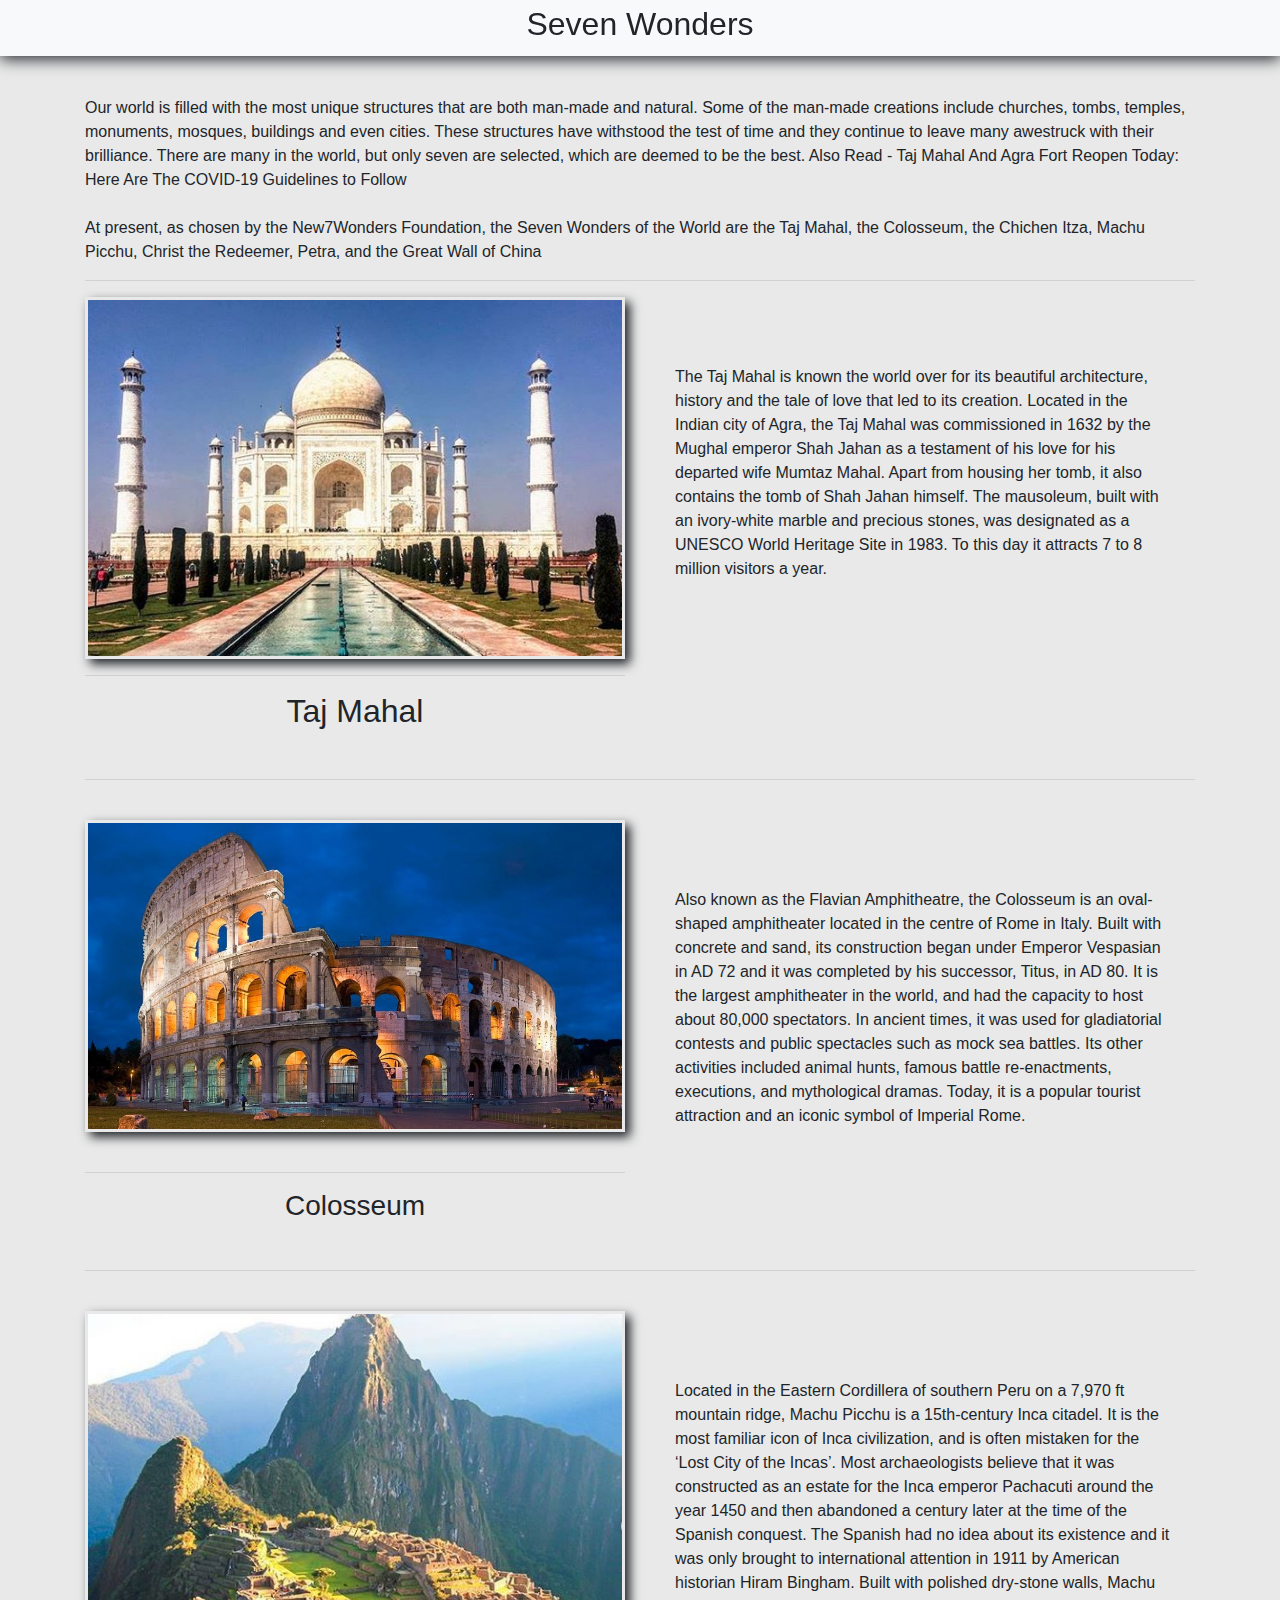
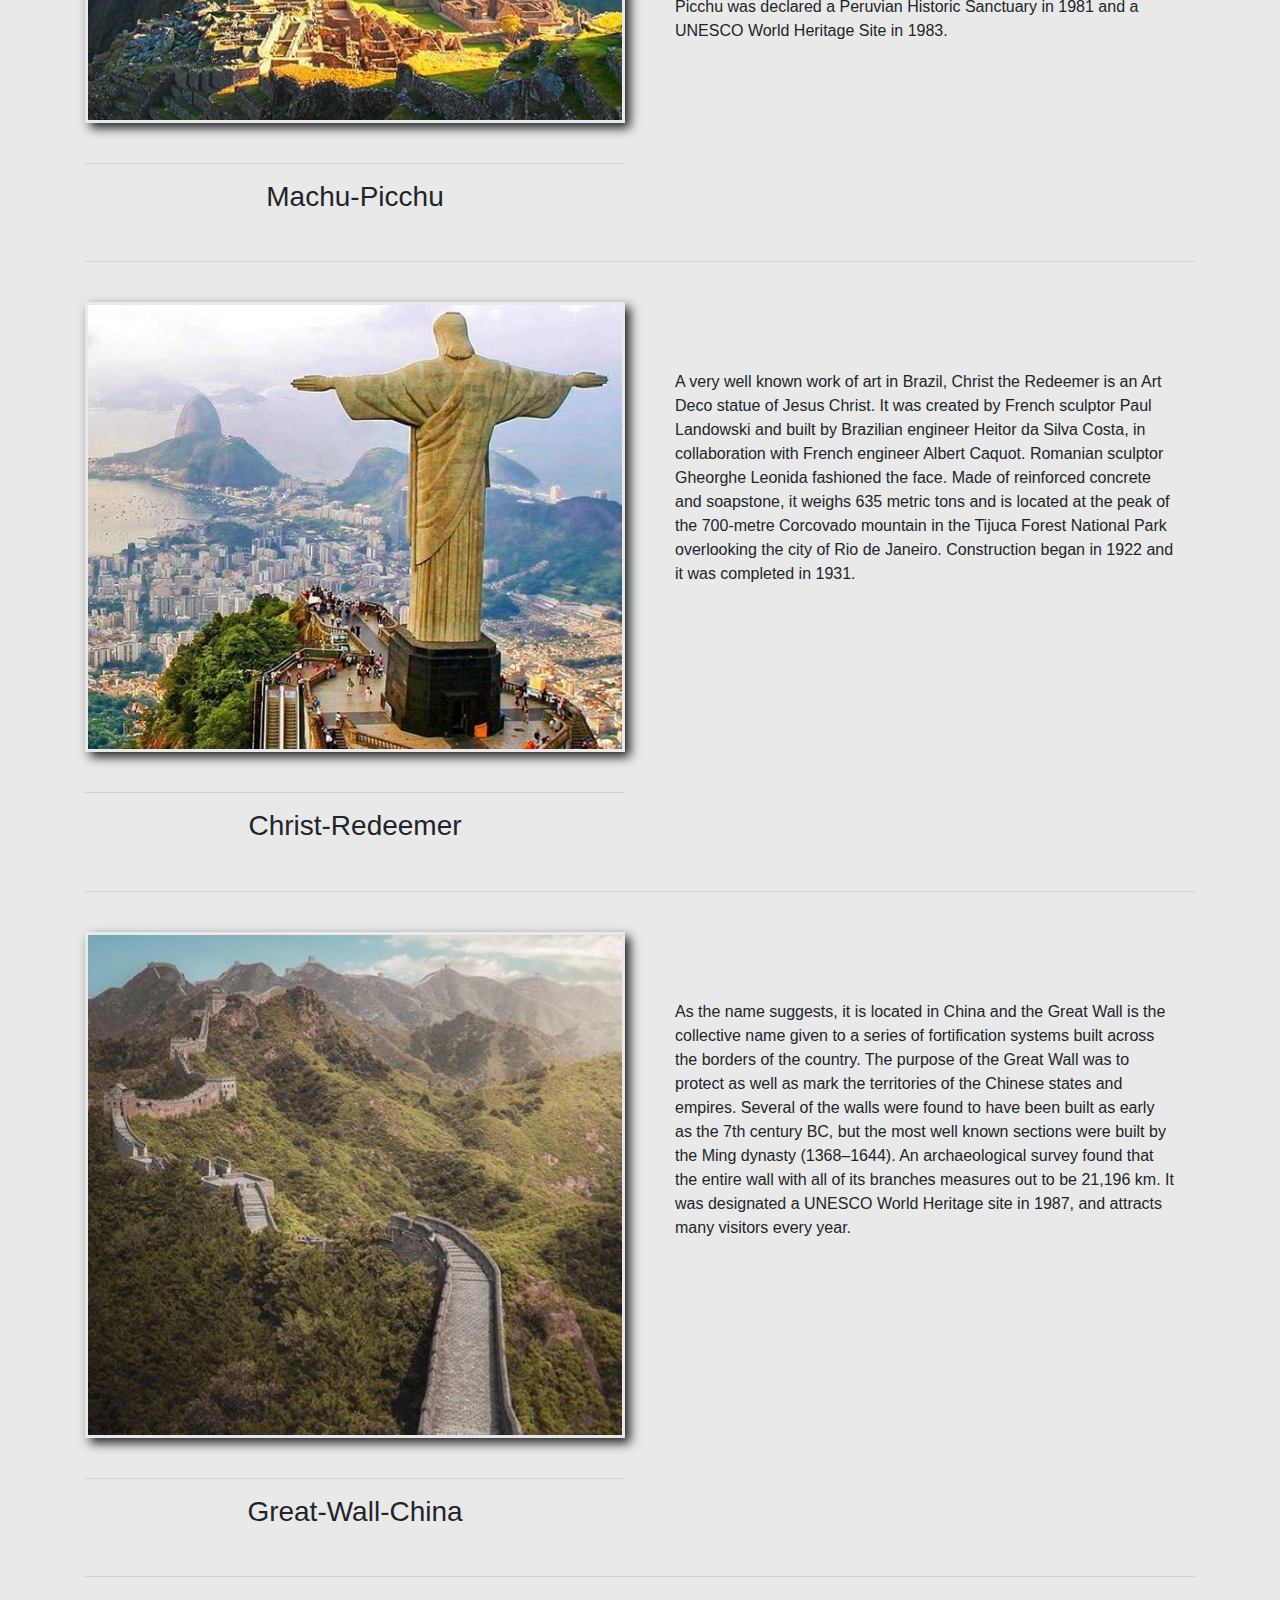
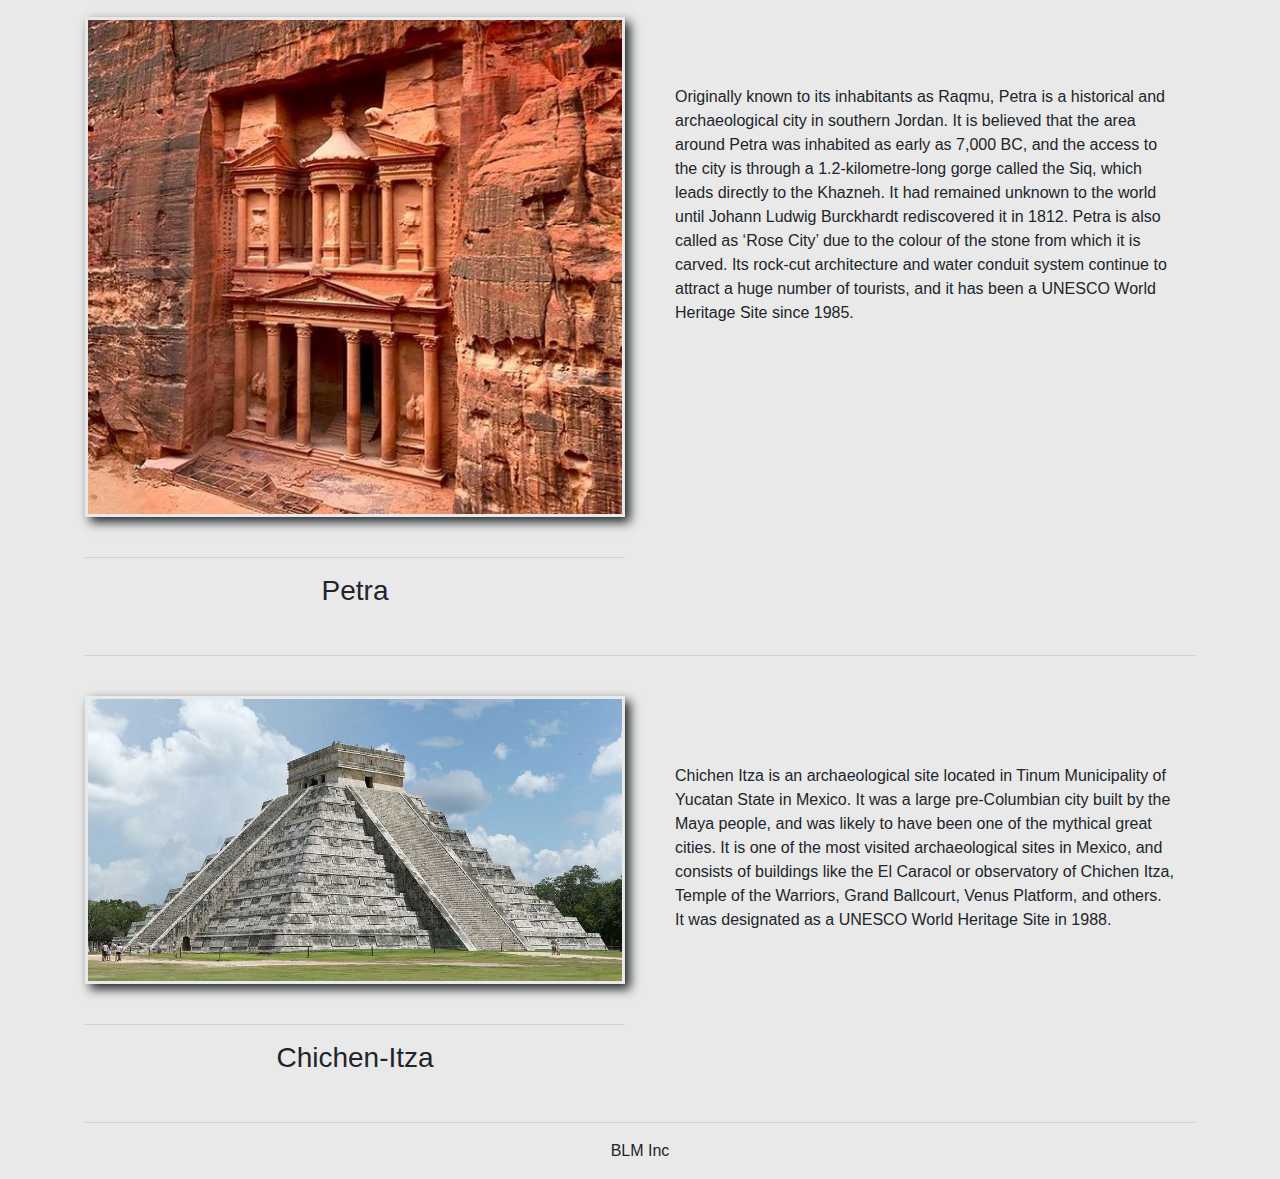
<file: 7-Wonders/index.html>
<!DOCTYPE html>
<html lang="en">
<head>
    <meta charset="UTF-8">
    <meta name="viewport" content="width=device-width, initial-scale=1.0">
    <title>Document</title>
    <link rel="stylesheet" href="7-Wonders.css" >
    <link rel="stylesheet" href="https://maxcdn.bootstrapcdn.com/bootstrap/4.0.0/css/bootstrap.min.css" integrity="sha384-Gn5384xqQ1aoWXA+058RXPxPg6fy4IWvTNh0E263XmFcJlSAwiGgFAW/dAiS6JXm" crossorigin="anonymous">
</head>
<body style="background-color: #e9e9e9;">
<nav class="navbar-nav bg-light fixed-top" style="padding:5px;" >
    <div style="text-align:center;" >
    <h2 class="heading_nav" >Seven Wonders</h2> 
    </div>
</nav>
<br><br>
<div class="container">

    <br><br>
    <div>
        <p>
            Our world is filled with the most unique structures that are both man-made and natural. Some of the man-made creations include churches, tombs, temples, monuments, mosques, buildings and even cities. These structures have withstood the test of time and they continue to leave many awestruck with their brilliance. There are many in the world, but only seven are selected, which are deemed to be the best. Also Read - Taj Mahal And Agra Fort Reopen Today: Here Are The COVID-19 Guidelines to Follow
<br><br>
            At present, as chosen by the New7Wonders Foundation, the Seven Wonders of the World are the Taj Mahal, the Colosseum, the Chichen Itza, Machu Picchu, Christ the Redeemer, Petra, and the Great Wall of China
<br><hr>
        </p>
    </div>
    <div class="row" >
        <div class="col-sm-6" >
            <div id="div2" >
                <img src="Taj.jpg" width="100%" >
            </div>
            
            <hr>
            <div style="text-align: center;">
                <h2 class="heading_nav">Taj Mahal</h2>
            </div>
        </div>
        <div class="col-sm-6">
            <div id="p1">
                    <p style="overflow:inherit;">
<br><br>
                        The Taj Mahal is known the world over for its beautiful architecture, history and the tale of love that led to its creation. Located in the Indian city of Agra, the Taj Mahal was commissioned in 1632 by the Mughal emperor Shah Jahan as a testament of his love for his departed wife Mumtaz Mahal. Apart from housing her tomb, it also contains the tomb of Shah Jahan himself. The mausoleum, built with an ivory-white marble and precious stones, was designated as a UNESCO World Heritage Site in 1983. To this day it attracts 7 to 8 million visitors a year.
                    </p>
            </div>
        </div>
    </div>
<br><hr><br>
<div class="row" >
    <div class="col-sm-6" >
        <div >
        <div id="div2" >
            <img src="Colosseum.jpg" width="100%" >
        </div>
    </div>
        <br>
        <hr>
        <div style="text-align: center;">
            <h3 class="heading_nav">Colosseum</h3>
        </div>
    </div>
    <div class="col-sm-6">
        <div id="p1" >
                <p style="overflow:inherit;" class="heading_nav">
                    <br><br>Also known as the Flavian Amphitheatre, the Colosseum is an oval-shaped amphitheater located in the centre of Rome in Italy. Built with concrete and sand, its construction began under Emperor Vespasian in AD 72 and it was completed by his successor, Titus, in AD 80. It is the largest amphitheater in the world, and had the capacity to host about 80,000 spectators. In ancient times, it was used for gladiatorial contests and public spectacles such as mock sea battles. Its other activities included animal hunts, famous battle re-enactments, executions, and mythological dramas. Today, it is a popular tourist attraction and an iconic symbol of Imperial Rome.
                </p>
        </div>
    </div>
</div>

<br><hr><br>
<div class="row" >
    <div class="col-sm-6" >
        <div >
        <div id="div2" >
            <img src="Machu-Picchu.jpg" width="100%" >
        </div>
    </div>
        <br>
        <hr>
        <div style="text-align: center;">
            <h3 class="heading_nav">Machu-Picchu</h3>
        </div>
    </div>
    <div class="col-sm-6">
        <div id="p1" >
                <p style="overflow:inherit;" class="heading_nav">
                    <br><br>Located in the Eastern Cordillera of southern Peru on a 7,970 ft mountain ridge, Machu Picchu is a 15th-century Inca citadel. It is the most familiar icon of Inca civilization, and is often mistaken for the ‘Lost City of the Incas’. Most archaeologists believe that it was constructed as an estate for the Inca emperor Pachacuti around the year 1450 and then abandoned a century later at the time of the Spanish conquest. The Spanish had no idea about its existence and it was only brought to international attention in 1911 by American historian Hiram Bingham. Built with polished dry-stone walls, Machu Picchu was declared a Peruvian Historic Sanctuary in 1981 and a UNESCO World Heritage Site in 1983.                </p>
        </div>
    </div>
</div>


<br><hr><br>
<div class="row" >
    <div class="col-sm-6" >
        <div >
        <div id="div2" >
            <img src="Christ-Redeemer.jpg" width="100%" >
        </div>
    </div>
        <br>
        <hr>
        <div style="text-align: center;">
            <h3 class="heading_nav">Christ-Redeemer</h3>
        </div>
    </div>
    <div class="col-sm-6">
        <div id="p1" >
                <p style="overflow:inherit;" class="heading_nav">
                    <br><br>A very well known work of art in Brazil, Christ the Redeemer is an Art Deco statue of Jesus Christ. It was created by French sculptor Paul Landowski and built by Brazilian engineer Heitor da Silva Costa, in collaboration with French engineer Albert Caquot. Romanian sculptor Gheorghe Leonida fashioned the face. Made of reinforced concrete and soapstone, it weighs 635 metric tons and is located at the peak of the 700-metre Corcovado mountain in the Tijuca Forest National Park overlooking the city of Rio de Janeiro. Construction began in 1922 and it was completed in 1931.        </div>
                </p>
                </div>
</div>


<br><hr><br>
<div class="row" >
    <div class="col-sm-6" >
        <div >
        <div id="div2" >
            <img src="Great-Wall-China.jpg" width="100%" >
        </div>
    </div>
        <br>
        <hr>
        <div style="text-align: center;">
            <h3 class="heading_nav">Great-Wall-China</h3>
        </div>
    </div>
    <div class="col-sm-6">
        <div id="p1" >
                <p style="overflow:inherit;" class="heading_nav">
                    <br><br>As the name suggests, it is located in China and the Great Wall is the collective name given to a series of fortification systems built across the borders of the country. The purpose of the Great Wall was to protect as well as mark the territories of the Chinese states and empires. Several of the walls were found to have been built as early as the 7th century BC, but the most well known sections were built by the Ming dynasty (1368–1644). An archaeological survey found that the entire wall with all of its branches measures out to be 21,196 km. It was designated a UNESCO World Heritage site in 1987, and attracts many visitors every year.
                                </p>
                </div>
</div>

</div>

<br><hr><br>
<div class="row" >
    <div class="col-sm-6" >
        <div >
        <div id="div2" >
            <img src="Petra.jpg" width="100%" >
        </div>
    </div>
        <br>
        <hr>
        <div style="text-align: center;">
            <h3 class="heading_nav">Petra</h3>
        </div>
    </div>
    <div class="col-sm-6">
        <div id="p1" >
                <p style="overflow:inherit;" class="heading_nav">
                    <br><br>Originally known to its inhabitants as Raqmu, Petra is a historical and archaeological city in southern Jordan. It is believed that the area around Petra was inhabited as early as 7,000 BC, and the access to the city is through a 1.2-kilometre-long gorge called the Siq, which leads directly to the Khazneh. It had remained unknown to the world until Johann Ludwig Burckhardt rediscovered it in 1812. Petra is also called as ‘Rose City’ due to the colour of the stone from which it is carved. Its rock-cut architecture and water conduit system continue to attract a huge number of tourists, and it has been a UNESCO World Heritage Site since 1985.
                                </p>
                </div>
</div>

</div>


<br><hr><br>
<div class="row" >
    <div class="col-sm-6" >
        <div >
        <div id="div2" >
            <img src="Chichen-Itza.jpg" width="100%" >
        </div>
    </div>
        <br>
        <hr>
        <div style="text-align: center;">
            <h3 class="heading_nav">Chichen-Itza</h3>
        </div>
    </div>
    <div class="col-sm-6">
        <div id="p1" >
                <p style="overflow:inherit;" class="heading_nav">
                    <br><br>Chichen Itza is an archaeological site located in Tinum Municipality of Yucatan State in Mexico. It was a large pre-Columbian city built by the Maya people, and was likely to have been one of the mythical great cities. It is one of the most visited archaeological sites in Mexico, and consists of buildings like the El Caracol or observatory of Chichen Itza, Temple of the Warriors, Grand Ballcourt, Venus Platform, and others. It was designated as a UNESCO World Heritage Site in 1988.
                                </p>
                </div>
</div>
</div>
<br>
<hr>
<div style="text-align: center;" class="heading_nav">
    <p>BLM Inc</p>
</div>
    <script src="https://code.jquery.com/jquery-3.2.1.slim.min.js" integrity="sha384-KJ3o2DKtIkvYIK3UENzmM7KCkRr/rE9/Qpg6aAZGJwFDMVNA/GpGFF93hXpG5KkN" crossorigin="anonymous"></script>
    <script src="https://cdnjs.cloudflare.com/ajax/libs/popper.js/1.12.9/umd/popper.min.js" integrity="sha384-ApNbgh9B+Y1QKtv3Rn7W3mgPxhU9K/ScQsAP7hUibX39j7fakFPskvXusvfa0b4Q" crossorigin="anonymous"></script>
    <script src="https://maxcdn.bootstrapcdn.com/bootstrap/4.0.0/js/bootstrap.min.js" integrity="sha384-JZR6Spejh4U02d8jOt6vLEHfe/JQGiRRSQQxSfFWpi1MquVdAyjUar5+76PVCmYl" crossorigin="anonymous"></script>
</body>

</html>
</file>
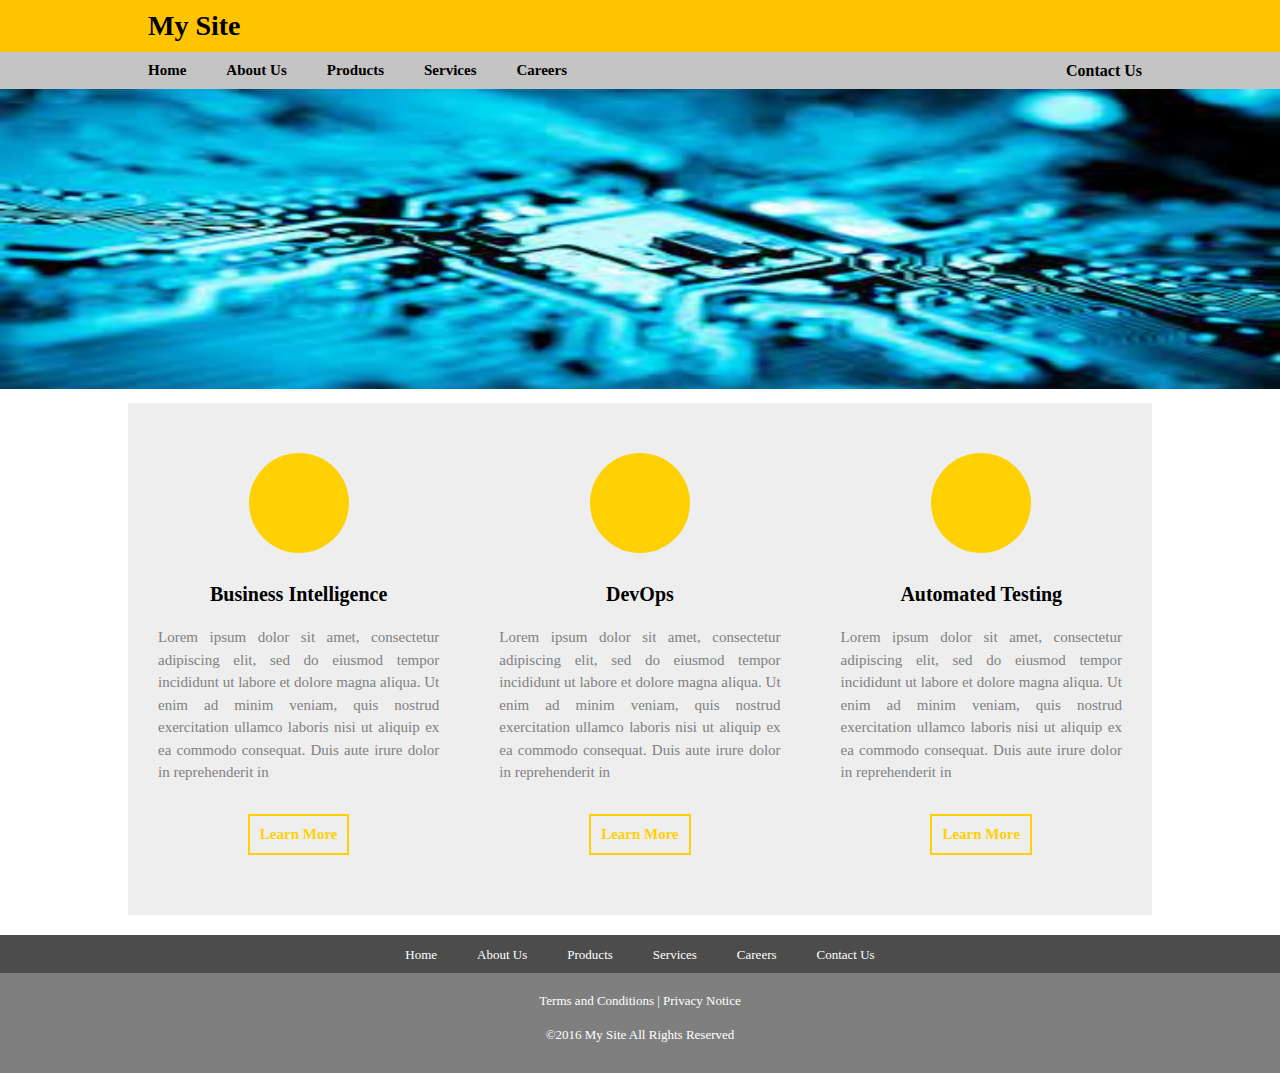
<file: dummy-UI-2/index.html>
<!DOCTYPE html>
<html lang="en">

<head>
    <meta charset="UTF-8">
    <meta name="description" content="Free Web tutorials">
    <meta name="keywords" content="HTML, CSS, JavaScript">
    <meta name="author" content="John Doe">
    <meta name="viewport" content="width=device-width, initial-scale=1.0">
    <link rel="stylesheet" href="https://pro.fontawesome.com/releases/v5.10.0/css/all.css"
        integrity="sha384-AYmEC3Yw5cVb3ZcuHtOA93w35dYTsvhLPVnYs9eStHfGJvOvKxVfELGroGkvsg+p" crossorigin="anonymous" />
    <link rel="icon" href="http://programz-exchange.epizy.com/pictures/logo.png" type="image/icon type">
    <link rel="stylesheet" href="css/index.css">
    <title>Dummy UI 2</title>
</head>

<body>
    <header>
        <div class="main_header">
            <div class="main_content">
                <div class="main_title">
                    <h1><a href="#"><span class="fas fa-project-diagram"></span>My Site</a></h1>
                </div>
                <div class="main_icons">
                    <a href="#"><span class="fab fa-facebook-square"></span></a>
                    <a href="#"><span class="fab fa-linkedin"></span></a>
                    <a href="#"><span class="fab fa-twitter-square"></span></a>
                </div>
            </div>
        </div>
        <div class="sub_header">
            <div class="sub_content">
                <nav class="sub_options">
                    <ul>
                        <li><a href="#">Home</a></li>
                        <li><a href="#">About Us</a></li>
                        <li><a href="#">Products</a></li>
                        <li><a href="#">Services</a></li>
                        <li><a href="#">Careers</a></li>
                    </ul>
                </nav>
                <nav class="sub_contact">
                    <a href="tel:7893601589"><span>Contact Us</span></a>
                </nav>
            </div>
        </div>
    </header>
    <main>
        <div class="body_image">
            <figure>
                <img src="images/ele.jfif" alt="">
            </figure>
        </div>
        <div class="body_services">
            <div class="card">
                <div class="card_icon">
                    <span class="fas fa-chart-area"></span>
                </div>
                <div class="card_title">
                    <p>Business Intelligence</p>
                </div>
                <div class="card_description">
                    <p>Lorem ipsum dolor sit amet, consectetur adipiscing elit, sed do eiusmod tempor incididunt ut
                        labore et dolore magna aliqua. Ut enim ad minim veniam, quis nostrud exercitation ullamco
                        laboris nisi ut aliquip ex ea commodo consequat. Duis aute irure dolor in reprehenderit in
                    </p>
                </div>
                <div class="card_button">
                    <a href="#">Learn More</a>
                </div>
            </div>
            <div class="card">
                <div class="card_icon">
                    <span class="fas fa-cog"></span>
                </div>
                <div class="card_title">
                    <p>DevOps</p>
                </div>
                <div class="card_description">
                    <p>Lorem ipsum dolor sit amet, consectetur adipiscing elit, sed do eiusmod tempor incididunt ut
                        labore et dolore magna aliqua. Ut enim ad minim veniam, quis nostrud exercitation ullamco
                        laboris nisi ut aliquip ex ea commodo consequat. Duis aute irure dolor in reprehenderit in
                    </p>
                </div>
                <div class="card_button">
                    <a href="#">Learn More</a>
                </div>
            </div>
            <div class="card">
                <div class="card_icon">
                    <span class="fas fa-mouse-pointer"></span>
                </div>
                <div class="card_title">
                    <p>Automated Testing</p>
                </div>
                <div class="card_description">
                    <p>Lorem ipsum dolor sit amet, consectetur adipiscing elit, sed do eiusmod tempor incididunt ut
                        labore et dolore magna aliqua. Ut enim ad minim veniam, quis nostrud exercitation ullamco
                        laboris nisi ut aliquip ex ea commodo consequat. Duis aute irure dolor in reprehenderit in
                    </p>
                </div>
                <div class="card_button">
                    <a href="#">Learn More</a>
                </div>
            </div>
        </div>
    </main>
    <footer>
        <div class="footer_options">
            <ul>
                <li><a href="#">Home</a></li>
                <li><a href="#">About Us</a></li>
                <li><a href="#">Products</a></li>
                <li><a href="#">Services</a></li>
                <li><a href="#">Careers</a></li>
                <li><a href="#">Contact Us</a></li>
            </ul>
        </div>
        <div class="footer_copyrights">
            <p>Terms and Conditions  |  Privacy Notice</p>
            <br>
            <p>&copy;2016 My Site All Rights Reserved</p>
        </div>
    </footer>
</body>

</html>
</file>
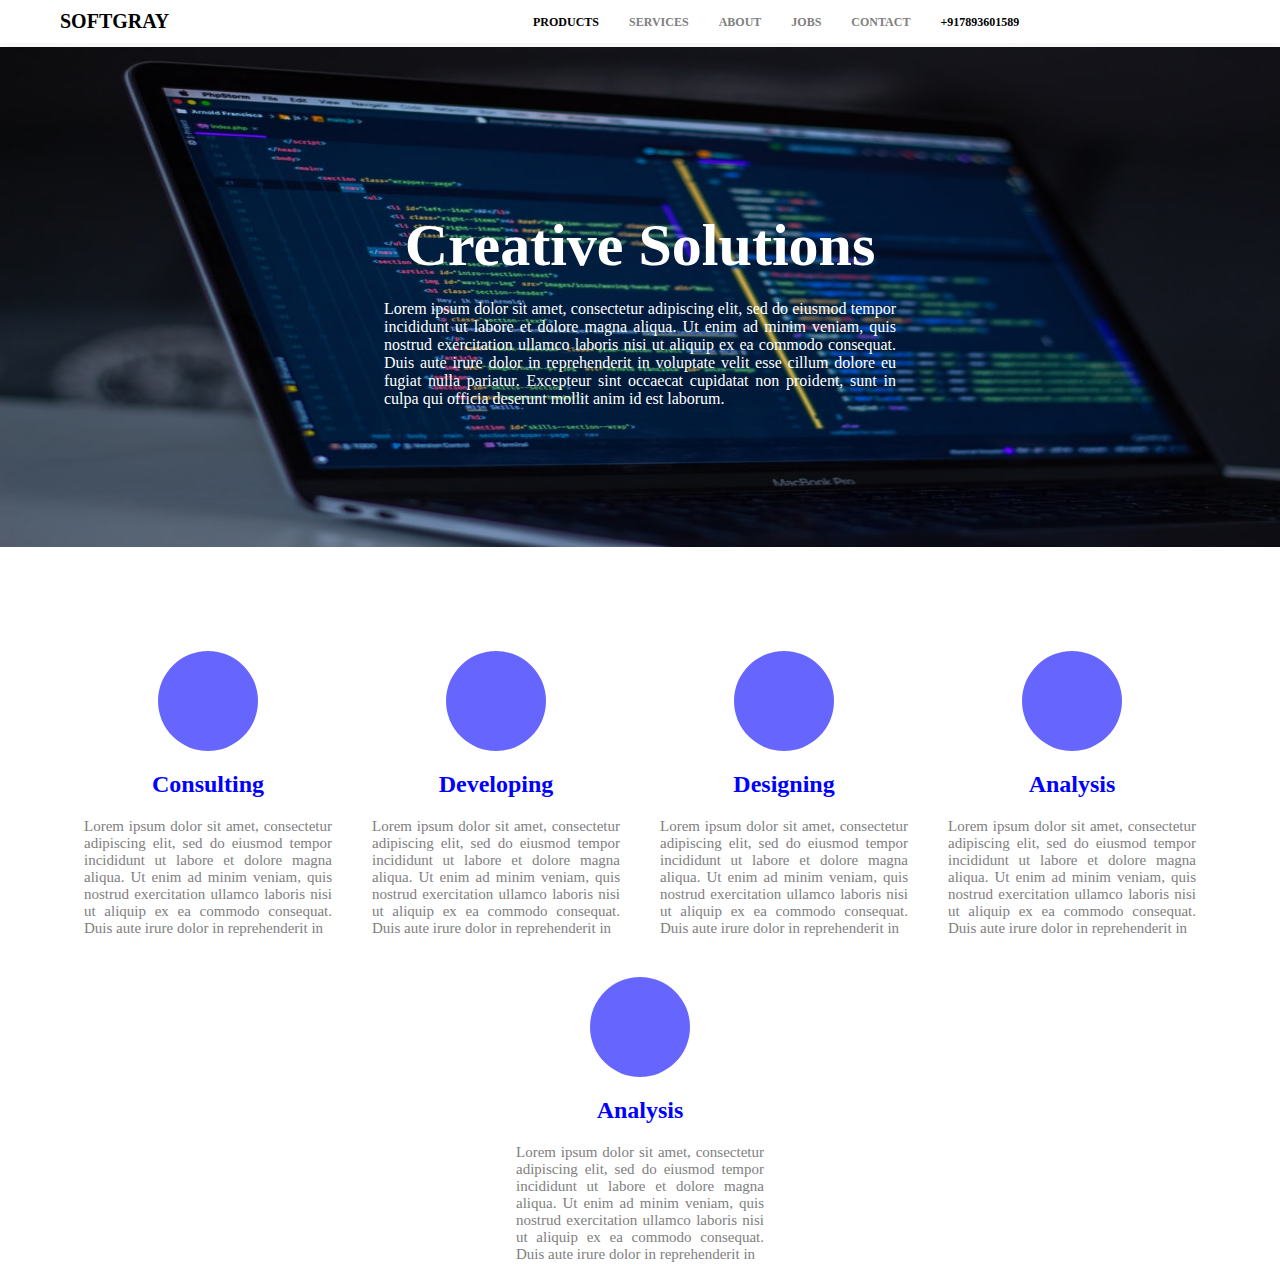
<file: dummy-UI/index.html>
<!DOCTYPE html>
<html lang="en">

<head>
    <meta charset="UTF-8">
    <meta name="description" content="Free Web tutorials">
    <meta name="keywords" content="HTML, CSS, JavaScript">
    <meta name="author" content="John Doe">
    <meta name="viewport" content="width=device-width, initial-scale=1.0">
    <link rel="stylesheet" href="https://pro.fontawesome.com/releases/v5.10.0/css/all.css"
        integrity="sha384-AYmEC3Yw5cVb3ZcuHtOA93w35dYTsvhLPVnYs9eStHfGJvOvKxVfELGroGkvsg+p" crossorigin="anonymous" />
    <link rel="icon" href="http://programz-exchange.epizy.com/pictures/logo.png" type="image/icon type">
    <link rel="stylesheet" href="css/index.css">
    <title>Dummy UI</title>
</head>

<body>
    <header>
        <div class="webPageTitle">
            <h3>SOFTGRAY</h3>
        </div>
        <nav>
            <ul>
                <li>PRODUCTS</li>
                <li>SERVICES</li>
                <li>ABOUT</li>
                <li>JOBS</li>
                <li>CONTACT</li>
                <li>+917893601589</li>
            </ul>
        </nav>
    </header>
    <main>
        <div class="mainImage">
            <img src="images/coding.jfif" alt="coding picture">
            <div class="imageContent">
                <h1>Creative Solutions</h3>
                    <p>Lorem ipsum dolor sit amet, consectetur adipiscing elit, sed do eiusmod tempor incididunt ut
                        labore et dolore magna aliqua. Ut enim ad minim veniam, quis nostrud exercitation ullamco
                        laboris nisi ut aliquip ex ea commodo consequat. Duis aute irure dolor in reprehenderit in
                        voluptate velit esse cillum dolore eu fugiat nulla pariatur. Excepteur sint occaecat cupidatat
                        non proident, sunt in culpa qui officia deserunt mollit anim id est laborum.
                    </p>
            </div>
        </div>
        <div class="content">
            <div class="card">
                <div class="logo">
                    <i class="far fa-comment-alt"></i>
                </div>
                <div class="title">
                    <h1>Consulting</h1>
                </div>
                <div class="description">
                    <p>Lorem ipsum dolor sit amet, consectetur adipiscing elit, sed do eiusmod tempor incididunt ut
                        labore et dolore magna aliqua. Ut enim ad minim veniam, quis nostrud exercitation ullamco
                        laboris nisi ut aliquip ex ea commodo consequat. Duis aute irure dolor in reprehenderit in
                    </p>
                </div>
            </div>
            <div class="card">
                <div class="logo">
                    <i class="fas fa-code"></i>
                </div>
                <div class="title">
                    <h1>Developing</h1>
                </div>
                <div class="description">
                    <p>Lorem ipsum dolor sit amet, consectetur adipiscing elit, sed do eiusmod tempor incididunt ut
                        labore et dolore magna aliqua. Ut enim ad minim veniam, quis nostrud exercitation ullamco
                        laboris nisi ut aliquip ex ea commodo consequat. Duis aute irure dolor in reprehenderit in
                    </p>
                </div>
            </div>
            <div class="card">
                <div class="logo">
                    <i class="fas fa-border-all"></i>
                </div>
                <div class="title">
                    <h1>Designing</h1>
                </div>
                <div class="description">
                    <p>Lorem ipsum dolor sit amet, consectetur adipiscing elit, sed do eiusmod tempor incididunt ut
                        labore et dolore magna aliqua. Ut enim ad minim veniam, quis nostrud exercitation ullamco
                        laboris nisi ut aliquip ex ea commodo consequat. Duis aute irure dolor in reprehenderit in
                    </p>
                </div>
            </div>
            <div class="card">
                <div class="logo">
                    <i class="fas fa-chart-line"></i>
                </div>
                <div class="title">
                    <h1>Analysis</h1>
                </div>
                <div class="description">
                    <p>Lorem ipsum dolor sit amet, consectetur adipiscing elit, sed do eiusmod tempor incididunt ut
                        labore et dolore magna aliqua. Ut enim ad minim veniam, quis nostrud exercitation ullamco
                        laboris nisi ut aliquip ex ea commodo consequat. Duis aute irure dolor in reprehenderit in
                    </p>
                </div>
            </div>
            <div class="card">
                <div class="logo">
                    <i class="fas fa-chart-line"></i>
                </div>
                <div class="title">
                    <h1>Analysis</h1>
                </div>
                <div class="description">
                    <p>Lorem ipsum dolor sit amet, consectetur adipiscing elit, sed do eiusmod tempor incididunt ut
                        labore et dolore magna aliqua. Ut enim ad minim veniam, quis nostrud exercitation ullamco
                        laboris nisi ut aliquip ex ea commodo consequat. Duis aute irure dolor in reprehenderit in
                    </p>
                </div>
            </div>
        </div>
    </main>
</body>

</html>
</file>
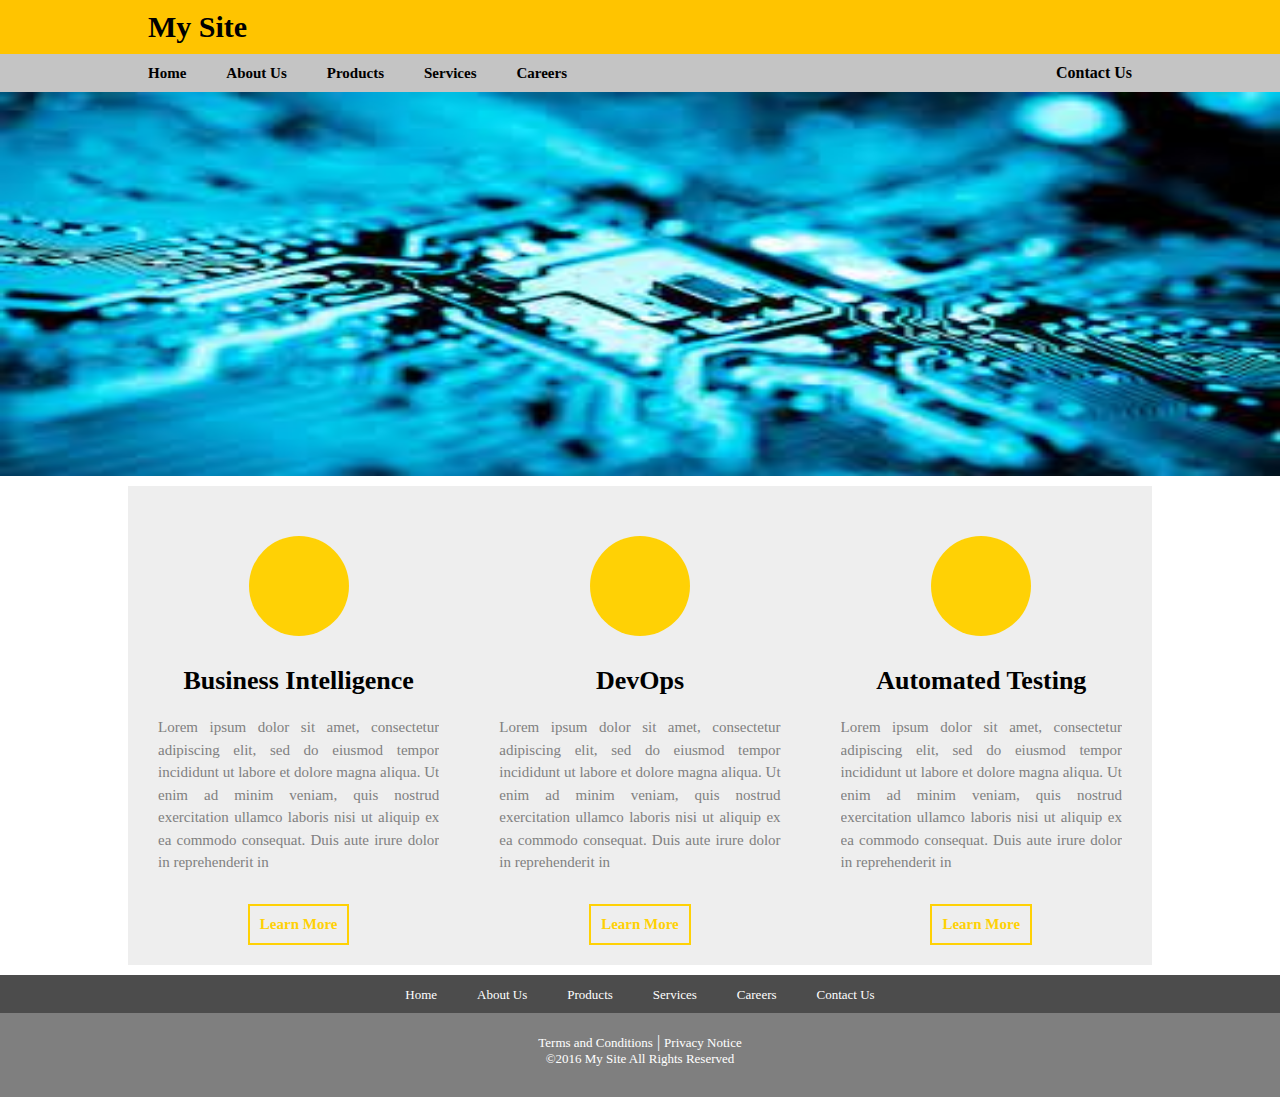
<file: poc-1-responsive/index.html>
<!DOCTYPE html>
<html lang="en">

<head>
    <meta charset="UTF-8">
    <meta name="description" content="Free Web tutorials">
    <meta name="keywords" content="HTML, CSS, JavaScript">
    <meta name="author" content="John Doe">
    <meta name="viewport" content="width=device-width, initial-scale=1.0">
    <link rel="stylesheet" href="https://pro.fontawesome.com/releases/v5.10.0/css/all.css"
        integrity="sha384-AYmEC3Yw5cVb3ZcuHtOA93w35dYTsvhLPVnYs9eStHfGJvOvKxVfELGroGkvsg+p" crossorigin="anonymous" />
    <link rel="icon" href="http://programz-exchange.epizy.com/pictures/logo.png" type="image/icon type">
    <link rel="stylesheet" href="css/reset.css">
    <link rel="stylesheet" href="css/index.css">
    <title>Dummy UI 2</title>
</head>

<body>
    <header>
        <div class="main_header">
            <div class="main_content">
                <div class="main_sidebar_icon">
                    <div></div>
                    <div></div>
                    <div></div>
                </div>
                <div class="main_title">
                    <h1><a href="#"><span class="fas fa-project-diagram"></span>My Site</a></h1>
                </div>
                <div class="main_icons">
                    <a href="#"><span class="fab fa-facebook-square"></span></a>
                    <a href="#"><span class="fab fa-linkedin"></span></a>
                    <a href="#"><span class="fab fa-twitter-square"></span></a>
                </div>
            </div>
        </div>
        <div class="sub_header sub_header_show">
            <div class="sub_content">
                <nav class="sub_options">
                    <ul>
                        <li><a href="#">Home</a></li>
                        <li><a href="#">About Us</a></li>
                        <li><a href="#">Products</a></li>
                        <li><a href="#">Services</a></li>
                        <li><a href="#">Careers</a></li>
                    </ul>
                </nav>
                <nav class="sub_contact">
                    <a href="tel:7893601589">Contact Us</a>
                </nav>
                <nav class="sub_icons">
                    <a href="#"><span class="fab fa-facebook-square"></span></a>
                    <a href="#"><span class="fab fa-linkedin"></span></a>
                    <a href="#"><span class="fab fa-twitter-square"></span></a>
                </nav>
            </div>
        </div>
    </header>
    <main>
        <div class="body_image">
            <figure>
                <img src="images/ele.jfif" alt="">
            </figure>
        </div>
        <div class="container">
            <div class="body_services">
                <div class="card">
                    <div class="card_icon">
                        <span class="fas fa-chart-area"></span>
                    </div>
                    <div class="card_title">
                        <h2>Business Intelligence</h2>
                    </div>
                    <div class="card_description">
                        <p>Lorem ipsum dolor sit amet, consectetur adipiscing elit, sed do eiusmod tempor incididunt ut
                            labore et dolore magna aliqua. Ut enim ad minim veniam, quis nostrud exercitation ullamco
                            laboris nisi ut aliquip ex ea commodo consequat. Duis aute irure dolor in reprehenderit in
                        </p>
                    </div>
                    <div class="card_button">
                        <a href="#">Learn More</a>
                    </div>
                </div>
                <div class="card">
                    <div class="card_icon">
                        <span class="fas fa-cog"></span>
                    </div>
                    <div class="card_title">
                        <h2>DevOps</h2>
                    </div>
                    <div class="card_description">
                        <p>Lorem ipsum dolor sit amet, consectetur adipiscing elit, sed do eiusmod tempor incididunt ut
                            labore et dolore magna aliqua. Ut enim ad minim veniam, quis nostrud exercitation ullamco
                            laboris nisi ut aliquip ex ea commodo consequat. Duis aute irure dolor in reprehenderit in
                        </p>
                    </div>
                    <div class="card_button">
                        <a href="#">Learn More</a>
                    </div>
                </div>
                <div class="card">
                    <div class="card_icon">
                        <span class="fas fa-mouse-pointer"></span>
                    </div>
                    <div class="card_title">
                        <h2>Automated Testing</h2>
                    </div>
                    <div class="card_description">
                        <p>Lorem ipsum dolor sit amet, consectetur adipiscing elit, sed do eiusmod tempor incididunt ut
                            labore et dolore magna aliqua. Ut enim ad minim veniam, quis nostrud exercitation ullamco
                            laboris nisi ut aliquip ex ea commodo consequat. Duis aute irure dolor in reprehenderit in
                        </p>
                    </div>
                    <div class="card_button">
                        <a href="#">Learn More</a>
                    </div>
                </div>
            </div>
        </div>
    </main>
    <footer>
        <div class="footer_options">
            <ul>
                <li><a href="#">Home</a></li>
                <li><a href="#">About Us</a></li>
                <li><a href="#">Products</a></li>
                <li><a href="#">Services</a></li>
                <li><a href="#">Careers</a></li>
                <li><a href="#">Contact Us</a></li>
            </ul>
        </div>
        <div class="footer_copyrights">
            <a href="#">Terms and Conditions</a> | <a href="#"> Privacy Notice</a>
            <p>&copy;2016 My Site All Rights Reserved</p>
        </div>
    </footer>
    <script>
        var main_sidebar_icon = document.getElementsByClassName('main_sidebar_icon')[0] ;
        var sub_header = document.getElementsByClassName("sub_header")[0] ;
        main_sidebar_icon.addEventListener('click', function(){
            sub_header.classList.toggle("sub_header_show");
                })
    </script>
</body>

</html>
</file>
<file: 7-Wonders/7-Wonders.css>
nav
{
    position:fixed ;
    box-shadow: 0 3px 15px;
}

.heading_nav  #p1
{
    font-family: 'Montserrat', sans-serif;
}
#div2
{
    padding : 3px;
    width :100%;
    box-shadow : 5px  5px 10px  ;
    animation-name: div3;
    animation-duration: 4s;
    animation-iteration-count: infinite;
}
/*
#div2:hover
{
    width : 100%;
    position: relative;
    bottom: 5px;
    box-shadow : 5px 5px 15px  ;
}
*/
/*
@keyframes div3 
{
  0%   {background-color:red; left:0px; top:0px;}
  25%  {background-color:yellow; left:200px; top:0px;}
  50%  {background-color:blue; left:200px; top:200px;}
  75%  {background-color:green; left:0px; top:200px;}
  100% {background-color:red; left:0px; top:0px;}
}
*/

@keyframes div3
{
    0% { box-shadow:5px 5px 15px}
    25% { box-shadow:9px 9px 15px}
    50% { box-shadow:14px 14px 15px}
    75% { box-shadow:9px 9px 15px}
    100% {box-shadow:5px 5px  15px}
}

#p1
{
    padding:20px;
}
</file>
<file: dummy-UI-2/css/index.css>
* {
    padding: 0;
    margin: 0;
    box-sizing: border-box;
    font-family: Georgia, 'Times New Roman', Times, serif;
}

header {
    width: 100%;
}

a {
    color: black;
    text-decoration: none;
}

.main_header {
    background-color: rgb(255, 196, 0);
}

.sub_header {
    background-color: rgb(196, 196, 196);
}

.main_content {
    width: 80%;
    margin: auto;
    /* background-color:red; */
    padding: 10px;
    display: flex;
    align-items: center;
    justify-content: space-between;
}

.sub_content {
    width: 80%;
    margin: auto;
    /* background-color:red; */
    display: flex;
    align-items: center;
    justify-content: space-between;
}

.main_title {
    font-size: 14px;
}

.main_title span {
    font-size: 20px;
    margin-right: 10px;
    color: white;
}

.main_icons {
    display: flex;
    justify-content: space-between;
}

.main_icons span {
    margin: 0 2px;
    font-size: 25px;
}

.main_icons span:hover {
    color: white;
}

.sub_options ul {
    list-style-type: none;
}

.sub_options ul li {
    float: left;
    font-size: 15px;
    margin: 0 10px;
    padding: 10px 0;
    font-weight: bold;
}

.sub_options ul li a {
    padding: 10px;
}

.sub_options a:hover,
.sub_contact a:hover {
    background-color: rgb(173, 173, 173);
    color: rgb(255, 200, 20);
}

.sub_contact a {
    font-weight: bold;
    padding: 10px;
}

/* .sub_contact a::after,
.sub_contact a::before {
    content: "|";
    margin: 0 10px;
} */

/* .sub_options ul::after ,.sub_options ul li::before {
    content: "|";
    margin:0 10px;
} */
main {
    /* background-color: red; */
    max-width: 1440px;
    min-width: 100px;
    margin: auto auto 20px auto;
}

.body_image img {
    width: 100%;
    height: 300px;
}

.body_services {
    width: 80%;
    margin: auto;
    margin-top: 10px;
    background-color: #eee;
    font-size: 0;
}

.body_services .card {
    display: inline-block;
    width: 33.33%;
    /* background-color:blue; */
    margin-top: 30px;
    padding:20px;
}

.card .card_icon {
    width: 100px;
    height: 100px;
    background-color: rgb(255, 209, 5);
    border-radius: 50%;
    text-align: center;
    margin: auto auto 30px auto;
}

.card_icon span {
    line-height: 100px;
    font-size: 40px;
    color: white;
}

.card_title p {
    font-size: 20px;
    font-weight: bold;
    text-align: center;
    margin-bottom: 10px;
}
.card_description{
    padding:10px;
    margin-bottom: 20px;
}
.card_description p {
    font-size: 15px;
    color: grey;
    text-align: justify;
    line-height: 1.5em;
}
.card_button{
    border: 2px solid rgb(255, 209, 5) ;
    width:fit-content;
    padding:10px;
    margin:auto auto 40px auto;
    cursor: pointer;
}
.card_button a {
    font-size:15px;
    color: rgb(255, 209, 5);
    font-weight: bold;
}

.footer_options {
    background-color:rgba(0,0,0,0.7);
    display: flex;
    justify-content: center;
}
.footer_options ul{
    display: flex;
    list-style-type: none;
}
.footer_options li {
    padding:10px;
    margin:0 10px ;
}
.footer_options a{
    color: white;
    font-size: 13px;
}
.footer_copyrights{
    padding:20px 0 30px 0;
    text-align: center;
    background-color:rgba(0,0,0,0.5);
    color:white;
}
.footer_copyrights p {
    font-size:13px;
}
</file>
<file: dummy-UI/css/index.css>
*{
    margin: 0;
    padding: 0;
    box-sizing: border-box;
}

header{
    /* background-color: green; */
    position: relative;
    width: 100%;
    padding:10px 30px;
    display: inline-block;
    box-shadow: 0 0 15px #eee;
}

.webPageTitle{
    display: inherit;
    float: left;
    width: 40%;
    /* background-color:red; */
}
h3{
    font-size: 20px;
    font-weight: bolder;
    margin-left:30px;
}
nav{
    display: inherit;
    float:left;
    width:60%;
    position: inherit;
    top:5px;
    /* background-color:blue; */
}
ul li {
    float:left;
    list-style-type: none;
    padding:0px 15px;
    font-size: 12px;
    color:grey;
    font-weight: bold;
    cursor: pointer;
}
ul li:hover{
    color:black;
}
ul li:first-child,
ul li:last-child {
color: black;
}
.mainImage{
    position: relative;
}
.mainImage img{
    width:100%;
    height:500px;
}
.mainImage .imageContent{
    width:40%;
    position: absolute;
    top:10px;
    color:white;
    margin:auto;
    /* background-color:red; */
    top:50%;
    left: 50%;
    transform: translate(-50%, -50%);
    text-align: justify;
}
.imageContent h1{
    text-align:center;
    font-size: 60px;
    padding:20px;
}
.content{
    position:relative;
    top:80px;
    width:90%;
    margin:auto;
    font-size: 0px;
    text-align: center;
}
.card{
    padding:20px;
    /* background-color:red; */
    width:25%;
    text-align:justify;
    display:inline-block;
}
.card .logo{
    position:relative;
    margin:auto;
    background-color:blue;
    opacity: 0.6;
    width:100px;
    height:100px;
    border-radius: 50%;
}
.card .logo i {
    position:absolute;
    top:50%;
    left:50%;
    transform:translate(-50%,-50%) ;
    font-size:30px;
    color:white;
    font-weight: 100;
    z-index: 1;
}

.card .title{
    margin:20px 0;
    text-align:center;
    font-size:12px;
    font-weight: bold;
    color:blue;
}

.card .description{
    color:grey;
    font-size: 15px;
}
</file>
<file: poc-1-responsive/css/index.css>
header {
    width: 100%;
    position: inherit;
}

.main_header {
    background-color: rgb(255, 196, 0);
    position: relative;
}

.main_sidebar_icon {
    position: absolute;
    left: 10px;
    line-height: inherit;
    display: none;
}

.main_sidebar_icon div {
    width: 25px;
    height: 4px;
    background-color: white;
    margin: 5px 0;
}

.main_content {
    width: 80%;
    margin: auto;
    /* background-color:red; */
    padding: 10px;
    display: flex;
    align-items: center;
    justify-content: space-between;
}


.main_title {
    font-size: 14px;
}

.main_title span {
    font-size: 20px;
    margin-right: 10px;
    color: white;
}

.main_icons {
    display: flex;
    justify-content: space-between;
}

.main_icons span {
    margin: 0 2px;
    font-size: 25px;
}

.main_icons span:hover {
    color: white;
}

@media only screen and (max-width:560px) {
    .main_sidebar_icon {
        display: block;
    }

    .main_content {
        justify-content: center;
    }

    .main_icons {
        display: none;
    }

    .main_header {
        position: fixed;
        width: 100%;
    }

}

.sub_header {
    background-color: rgb(196, 196, 196);
}

.sub_content {
    width: 80%;
    margin: auto;
    /* background-color:red; */
    display: flex;
    align-items: center;
    justify-content: space-between;
}

.sub_options ul {
    list-style-type: none;
}

.sub_options ul li {
    float: left;
    font-size: 15px;
    margin: 0 10px;
    padding: 10px 0;
    font-weight: bold;
}

.sub_options ul li a {
    padding: 10px;
}

.sub_options a:hover,
.sub_contact a:hover {
    background-color: rgb(173, 173, 173);
    color: rgb(255, 200, 20);
}

.sub_contact a {
    padding: 10px;
}

.sub_contact {
    font-weight: bold;
    padding: 10px;
}
.sub_icons {
    display: none;
}


@media only screen and  (max-width:560px) {

    .sub_header {
        height: 100vh;
        width: 80vh;
        position: fixed;
        top: 50px;
    }

    .sub_header_show {
        display: none;
    }

    .sub_content {
        display: block;
        padding: 10px;
        width: 100%;
        text-align: center;

    }

    .sub_options ul li {
        float: none;
        padding: 10px;
    }

    .sub_options ul li a {
        padding: 0;
    }

    .sub_contact {
        padding: 10px;
    }

    .sub_icons {
        display: block;
    }

    .sub_icons span {
        font-size: 20px;
    }

}

@media only  screen and (min-width: 561px) and (max-width:740px) {
    .sub_options ul li {
        margin: 0;
        padding: 10px 0;
    }
    
    .sub_options ul li a {
        padding: 5px;
    }
}

main {
    width: 100%;
}

.body_image figure {
    position: relative;
    padding-bottom: 30%;
}

.body_image img {
    position: absolute;
    height: 100%;
    width: 100%;
}

.container {
    background-color: red;
    width: 80%;
    margin: auto auto 10px auto;
    margin-top: 10px;
    background-color: #eee;
    font-size: 0;
}

.body_services {
    font-size: 0;
    width: 100%;
}

.body_services .card {
    display: inline-block;
    width: 33.33%;
    margin-top: 30px;
    padding: 20px;
}

.card .card_icon {
    width: 100px;
    height: 100px;
    background-color: rgb(255, 209, 5);
    border-radius: 50%;
    text-align: center;
    margin: auto auto 30px auto;
}

.card_icon span {
    line-height: 100px;
    font-size: 40px;
    color: white;
}

.card_title h2 {
    text-align: center;
    margin-bottom: 10px;
}

.card_description {
    padding: 10px;
    margin-bottom: 20px;
}

.card_description p {
    font-size: 15px;
    color: grey;
    text-align: justify;
    line-height: 1.5em;
}

.card_button {
    text-align: center;
}

.card_button a {
    display: inline-block;
    font-size: 15px;
    color: rgb(255, 209, 5);
    border: 2px solid rgb(255, 209, 5);
    padding: 10px;
    font-weight: bold;
}

.card_button a:hover {
    color: rgb(245, 49, 49);
    border: 2px solid rgb(245, 49, 49);
}

@media only screen and (min-width: 561px) and (max-width: 900px) {
    .body_services .card {
        width: 50%;
    }
}

.footer_options {
    background-color: rgba(0, 0, 0, 0.7);
    display: flex;
    justify-content: center;
}

.footer_options ul {
    display: flex;
    list-style-type: none;
}

.footer_options li {
    padding: 10px;
    margin: 0 10px;
}

.footer_options a {
    color: white;
    font-size: 13px;
}

.footer_options a:hover {
    text-decoration: underline;
}

.footer_copyrights {
    padding: 20px 0 30px 0;
    text-align: center;
    background-color: rgba(0, 0, 0, 0.5);
    color: white;
}

.footer_copyrights a,
.footer_copyrights p {
    color: white;
    font-size: 13px;
}


@media only screen and (max-width:560px) {
    main {
        margin-top: 50px;
    }
    .body_services .card {
        width: 100%;
    }
    figure img {
        z-index: -1;
    }
    .footer_options ul {
        text-align: center;
        flex-direction: column;
    }
}
</file>
